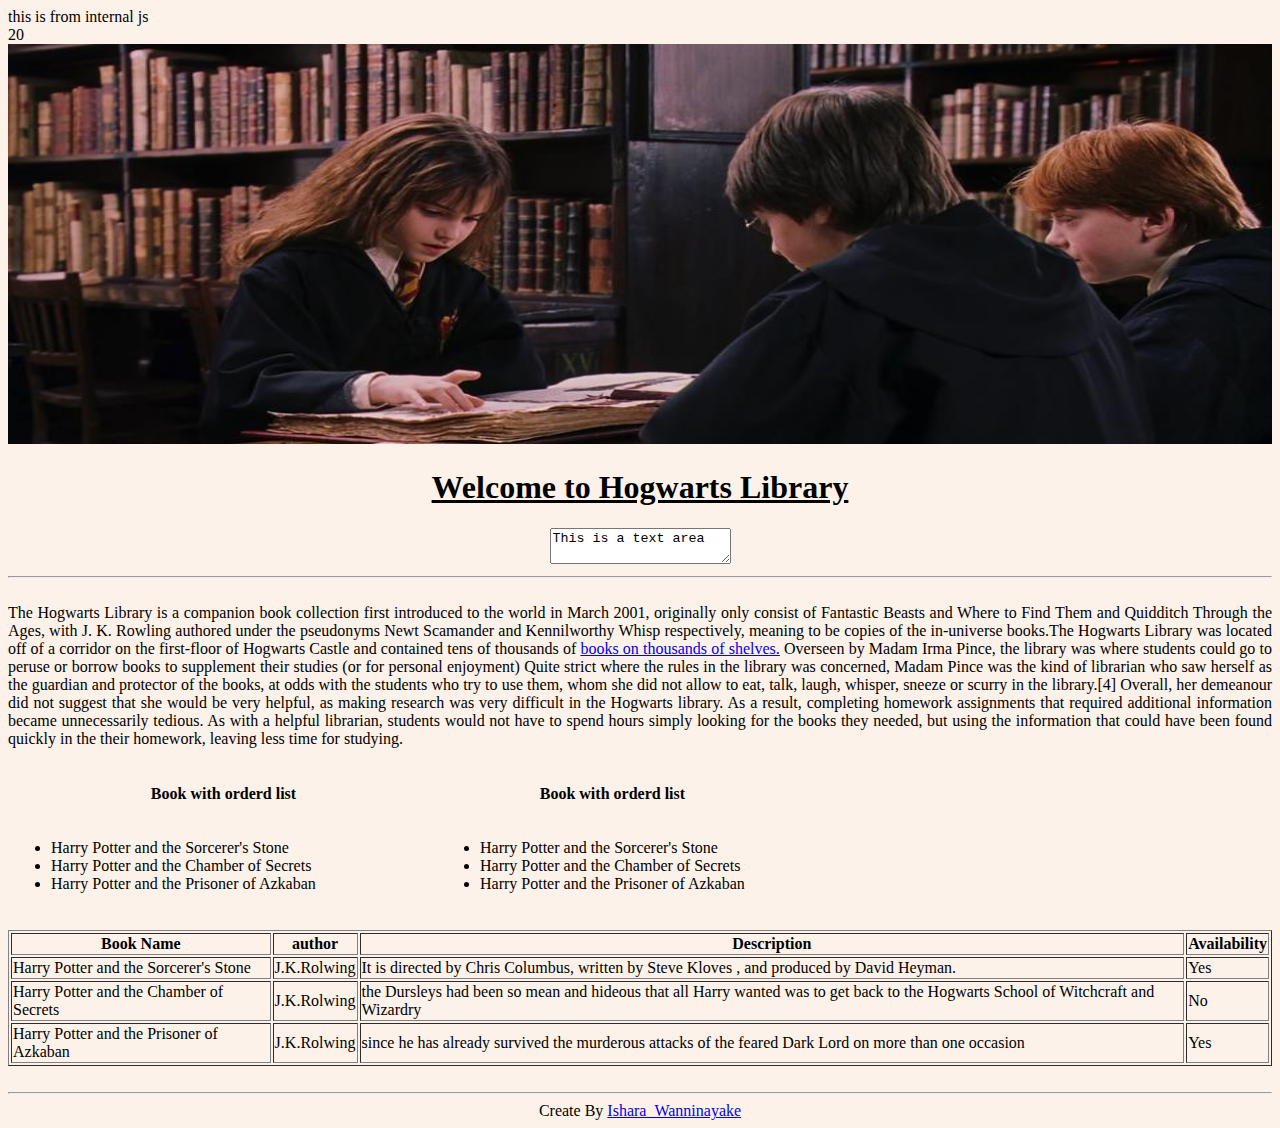
<file: IWT/src/index.html>
<!DOCTYPE html>
<html lang="en">
<head>
    <meta charset="UTF-8">
    <meta http-equiv="X-UA-Compatible" content="IE=edge">
    <meta name="viewport" content="width=device-width, initial-scale=1.0">
    <title>LabSheet01</title>
    <script type="text/javascript" src="js/myjs.js"></script>

    
    
    <style>
        div {
          text-align: justify;
          text-justify: inter-word;
        }
        </style>

</head>
<body style bgcolor=" #FDF2E9 ">

    <img src="images/oxi.fvdxxg.940.jpg" alt="Library_image" width="100%" height="400">
    <br>
    <center>
    <h1><u>Welcome to Hogwarts Library</u></h1>
    <textarea>This is a text area</textarea>

    <hr>
    
</center>
<br>



    
    <div>The Hogwarts Library is a companion book collection first introduced to the world in March 2001, originally only consist of Fantastic Beasts and Where to Find Them and Quidditch Through the Ages, with J. K. Rowling
         authored under the pseudonyms Newt Scamander and Kennilworthy Whisp respectively, meaning to be copies of the in-universe books.The Hogwarts Library was located off of a corridor on the first-floor of Hogwarts Castle
          and contained tens of thousands of <a href="https://en.wikipedia.org/wiki/Harry_Potter_(film_series)">books on thousands of shelves.</a> Overseen by Madam Irma Pince, the library was where students could go to peruse or borrow books to supplement their studies (or for personal enjoyment)
          Quite strict where the rules in the library was concerned, Madam Pince was the kind of librarian who saw herself as the guardian and protector of the books, at odds with the students who try to use them, whom she did not
           allow to eat, talk, laugh, whisper, sneeze or scurry in the library.[4] Overall, her demeanour did not suggest that she would be very helpful, as making research was very difficult in the Hogwarts library. As a result, 
           completing homework assignments that required additional information became unnecessarily tedious. As with a helpful librarian, students would not have to spend hours simply looking for the books they needed, but using 
           the information that could have been found quickly in the their homework, leaving less time for studying.</div>

           <br>


           

           <table>
               <tr >
                   <th >Book with orderd list
                    </th>
                   <th ><ol><b>Book with orderd list</ol>
                   </th>

                   </tr>

                   <tr>
                   <td  style="height:60px;width:425px"><ul><li>Harry Potter and the Sorcerer's Stone</li>
                    <li>Harry Potter and the Chamber of Secrets</li>
                    <li>Harry Potter and the Prisoner of Azkaban</li></ul></td>

                    <td><ul><li>Harry Potter and the Sorcerer's Stone</li>
                        <li>Harry Potter and the Chamber of Secrets</li>
                        <li>Harry Potter and the Prisoner of Azkaban</li></ul></td>
               </tr>
           </table>

           <br>


           <table border="1">
            <tr >
                <th >Book Name
                 </th>
                <th >author
                </th>
                <th >Description
                </th>
                <th >Availability
                </th>

                </tr>

                <tr>
                <td>Harry Potter and the Sorcerer's Stone</td>
                <td>J.K.Rolwing</td>
                <td>It is directed by Chris Columbus, written by Steve Kloves
                      , and produced by David Heyman. </td>
                      <td>Yes</td>
            </tr>

            <tr>
                <td>Harry Potter and the Chamber of Secrets</td>
                <td>J.K.Rolwing</td>
                <td> the Dursleys had been so mean and hideous
                     that all Harry wanted was to get back to the Hogwarts School of Witchcraft and Wizardry </td>
                      <td>No</td>
            </tr>


<td>Harry Potter and the Prisoner of Azkaban </td>
                <td>J.K.Rolwing</td>
                <td> since he has already survived the murderous attacks of the feared Dark Lord on more than one occasion </td>
                      <td>Yes</td>
            </tr>



        </table>

        <br>

        <hr>

        <center>
            Create By  <a href="https://github.com/IsharaWanninayake/Libaray_System/tree/main/IWT/src">Ishara_Wanninayake</a>
        </center>

        
</body>
</html>
</file>
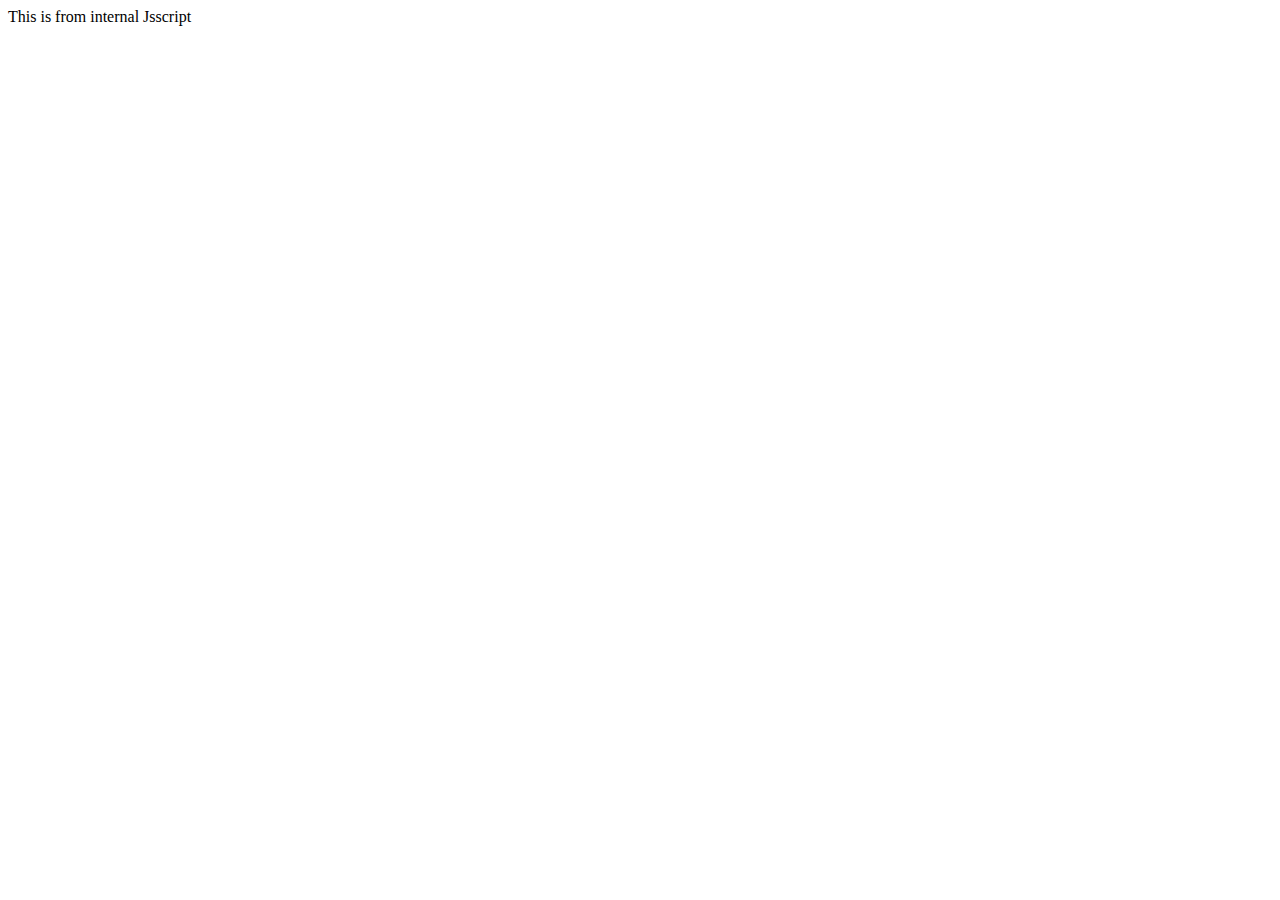
<file: IWT/src/scriptfile.html>
<!DOCTYPE html>
<html lang="en">
<head>
    <meta charset="UTF-8">
    <meta http-equiv="X-UA-Compatible" content="IE=edge">
    <meta name="viewport" content="width=device-width, initial-scale=1.0">
    <title>Document</title>

    <script type="text/javascript">
        document.write("This is from internal Jsscript <br>");


    </script>
</head>
<body>
    
</body>
</html>
</file>
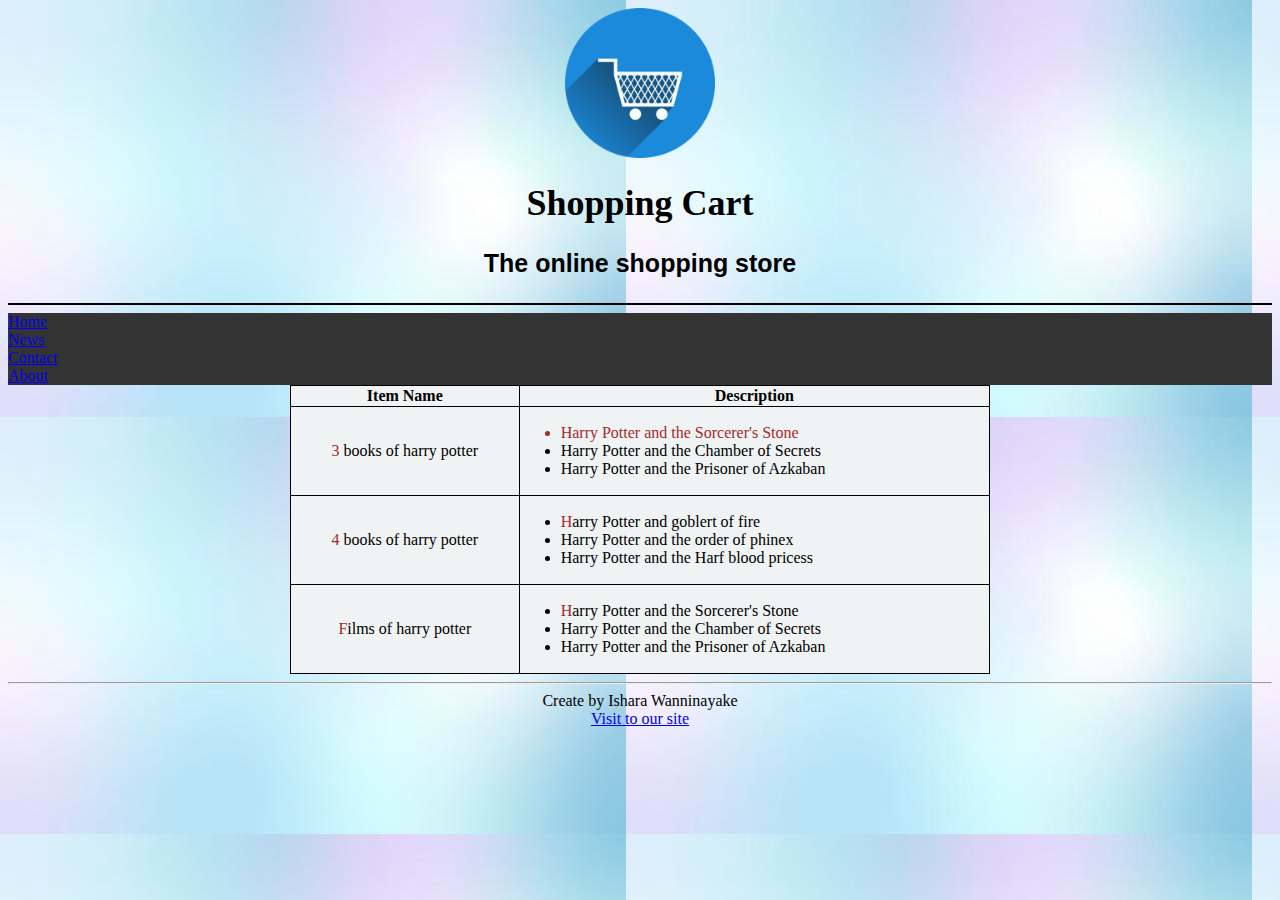
<file: IWT/src/shopping.html>
<!DOCTYPE html>
<html lang="en">
<head>
    <meta charset="UTF-8">
    <meta http-equiv="X-UA-Compatible" content="IE=edge">
    <meta name="viewport" content="width=device-width, initial-scale=1.0">
    <title>My shopping cart </title>

    <link rel="Stylesheet" href="styles/Mystyle.css">
<style>
    table, td, th {
  border: 1px solid black;
}

table {
  width: 700px;
  border-collapse: collapse;
  background-color: rgb(239, 243, 243);
  
}

td::first-letter{
    color: brown;
}


    </style>
</head>
<body>
    <center>
    <img class="logo" src="images/cart.png" width="150px" height="150px">
    <h1 class="h1">Shopping Cart</h1>
    <h3 class="h3">The online shopping store</h3>

</center>

    <hr class="hr">

    <ul class="menu">
        <li><a href="file:///E:/Sample_projects/Library_System/IWT/src/index.html">Home</a></li>
        <li><a href="file:///E:/Sample_projects/Library_System/IWT/src/index.html">News</a></li>
        <li><a href="file:///E:/Sample_projects/Library_System/IWT/src/index.html">Contact</a></li>
        <li><a href="file:///E:/Sample_projects/Library_System/IWT/src/index.html">About</a></li>
    </ul>

    <center>

    <table >
        <tr>
            <th>Item Name</th>
            <th>Description</th>
        </tr>

        <tr>
            <td class="a" >3 books of harry potter</td>
            <td class="b" ><ul><li style="color: brown;" >Harry Potter and the Sorcerer's Stone</li>
                <li>Harry Potter and the Chamber of Secrets</li>
                <li>Harry Potter and the Prisoner of Azkaban</li></ul></td>
        </tr>
        <tr>
            <td class="a"> 4 books of harry potter</td>
            <td class="b"><ul><li>Harry Potter and goblert of fire</li>
                <li>Harry Potter and the order of phinex</li>
                <li>Harry Potter and the Harf blood pricess</li></ul></td>
        </tr>

        <tr>
            <td class="a">Films of harry potter</td>
            <td class="b"><ul><li>Harry Potter and the Sorcerer's Stone</li>
                <li>Harry Potter and the Chamber of Secrets</li>
                <li>Harry Potter and the Prisoner of Azkaban</li></ul></td>
        </tr>

    </table>



    <hr>

    
        Create by Ishara Wanninayake <br>

        <a href="https://en.wikipedia.org/wiki/Harry_Potter_(film_series)">Visit to our site</a>
    </center>


</body>
</html>
</file>
<file: IWT/src/styles/Mystyle.css>
body {
    background-image: url("../images/bkg.jpg");
 
   }

   .logo{
    display: block;
    margin-left: auto;
    margin-right: auto;
   }

   .h1{
       font: Tahoma,sans-serif;
       font-size: 36px;
   }

   .h3{
       font: Tahoma,verdana,sans-serif;
       font-size: 25px;
       font-family: Arial, Helvetica, sans-serif;
   }

   .hr {
    border: 1px solid black;
  }

  .a {
    text-align: center;
  }

  .b {
    text-align: left;
  }
  
  .td::first-line{
      color: red;
  }


  .menu{
      list-style-type: none;
      margin: 0;
      padding: 0;
      background-color: #333;
  }
</file>
